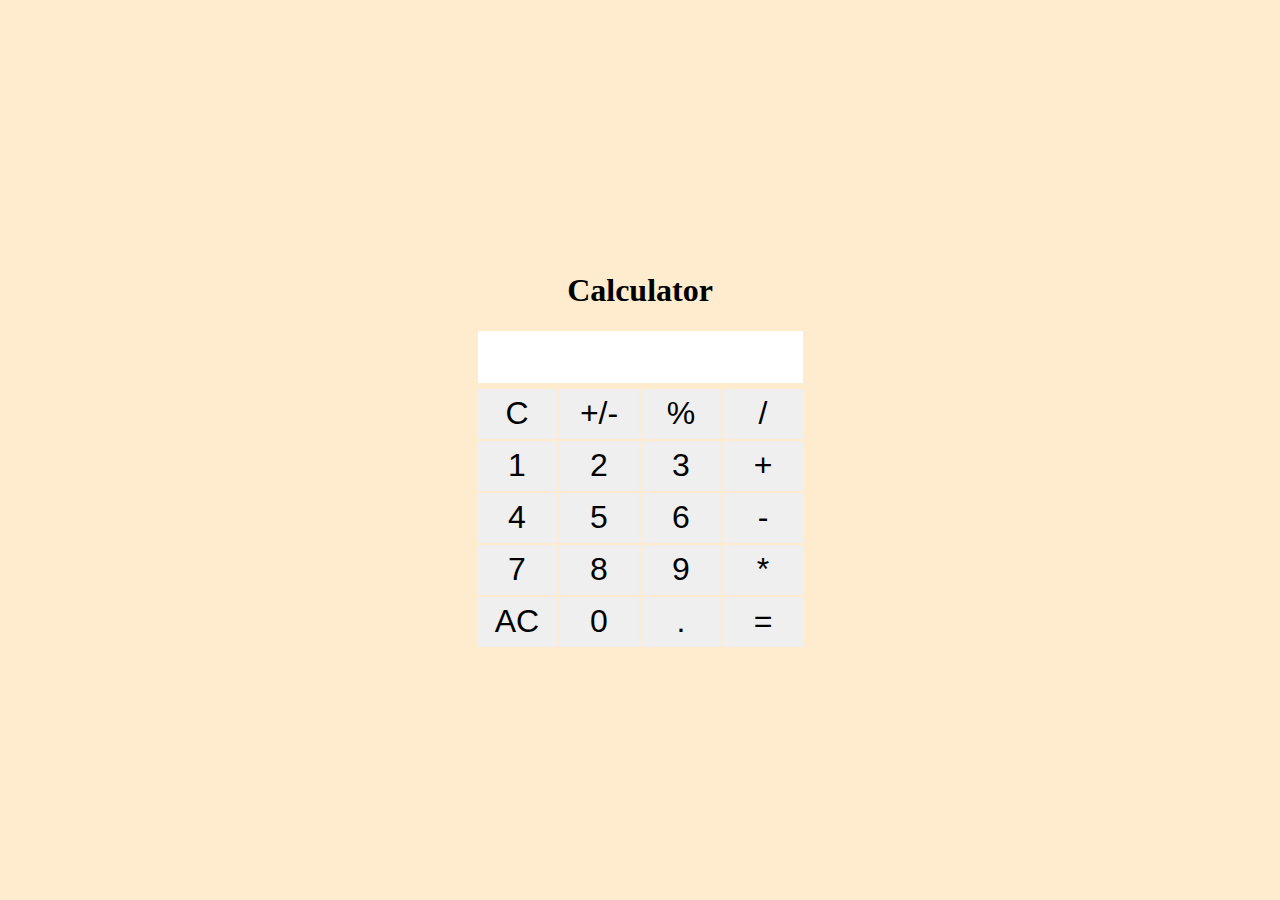
<file: index.html>
<!DOCTYPE html>
<html>
    <head>
        <meta charset="utf-8">
        <meta name="viewport" content="width=device-width">
        <title>Calculator</title>
        <link href="style.css" rel="stylesheet" type="text/css" />
    </head>
    <body>
        <div class="container">
            <div class="calculator">
                <h1>Calculator</h1>

                <table>
                    <tr>
                        <input type="text" id="input"/>
                    </tr>
                    <tr>
                        <td><button>C</button></td>
                        <td><button>+/-</button></td>
                        <td><button>%</button></td>
                        <td><button>/</button></td>
                    </tr>
                    <tr>
                        <td><button>1</button></td>
                        <td><button>2</button></td>
                        <td><button>3</button></td>
                        <td><button>+</button></td>
                    </tr>
                    <tr>
                        <td><button>4</button></td>
                        <td><button>5</button></td>
                        <td><button>6</button></td>
                        <td><button>-</button></td>
                    </tr>
                    <tr>
                        <td><button>7</button></td>
                        <td><button>8</button></td>
                        <td><button>9</button></td>
                        <td><button>*</button></td>
                    </tr>
                    <tr>
                        <td><button>AC</button></td>
                        <td><button>0</button></td>
                        <td><button>.</button></td>
                        <td><button>=</button></td>
                    </tr>

                </table>
            </div>
        </div>
        <script src="index.js"></script>

    </body>

</html>
</file>
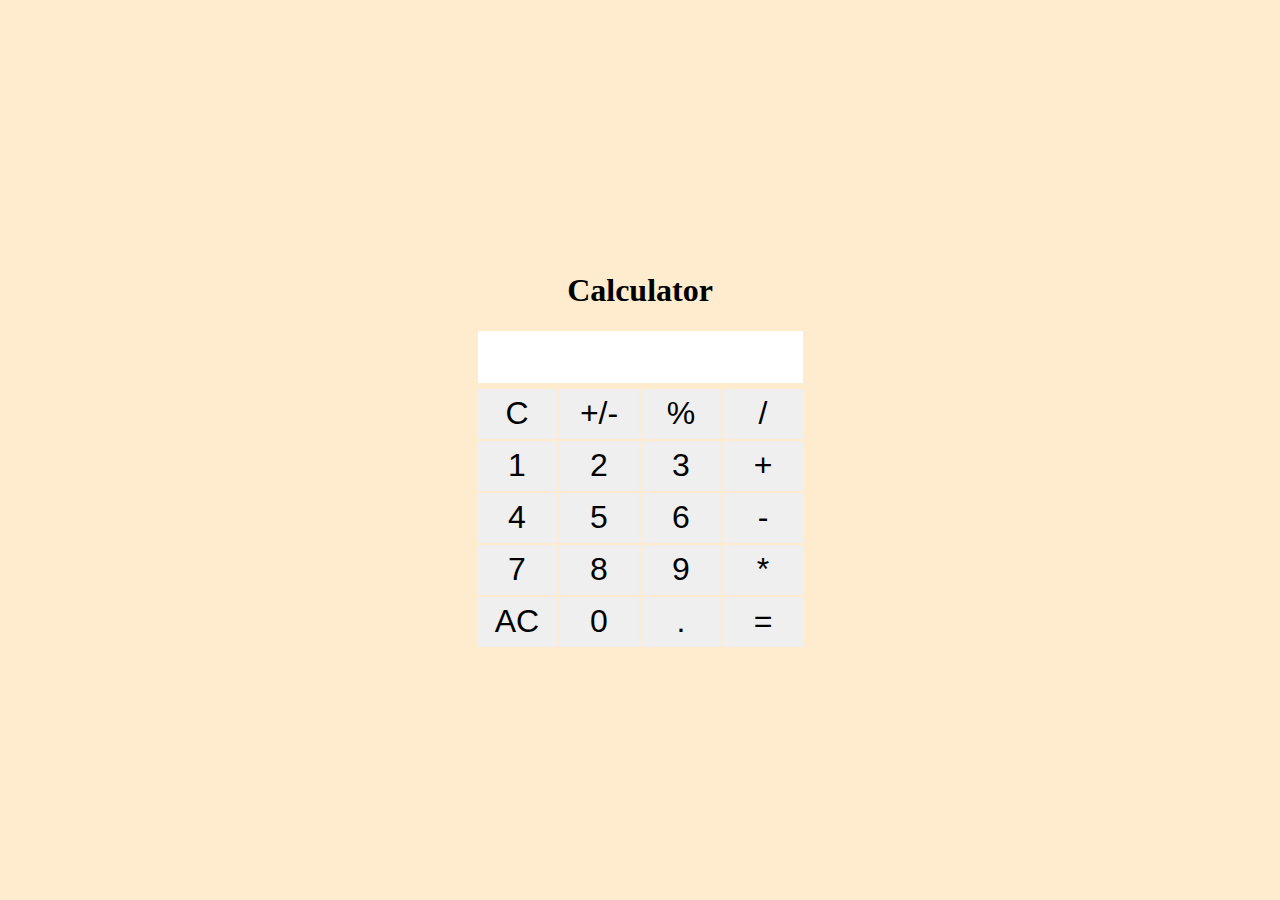
<file: main.html>
<!DOCTYPE html>
<html>
    <head>
        <meta charset="utf-8">
        <meta name="viewport" content="width=device-width">
        <title>Calculator</title>
        <link href="style.css" rel="stylesheet" type="text/css" />
    </head>
    <body>
        <div class="container">
            <div class="calculator">
                <h1>Calculator</h1>

                <table>
                    <tr>
                        <input type="text" id="input"/>
                    </tr>
                    <tr>
                        <td><button>C</button></td>
                        <td><button>+/-</button></td>
                        <td><button>%</button></td>
                        <td><button>/</button></td>
                    </tr>
                    <tr>
                        <td><button>1</button></td>
                        <td><button>2</button></td>
                        <td><button>3</button></td>
                        <td><button>+</button></td>
                    </tr>
                    <tr>
                        <td><button>4</button></td>
                        <td><button>5</button></td>
                        <td><button>6</button></td>
                        <td><button>-</button></td>
                    </tr>
                    <tr>
                        <td><button>7</button></td>
                        <td><button>8</button></td>
                        <td><button>9</button></td>
                        <td><button>*</button></td>
                    </tr>
                    <tr>
                        <td><button>AC</button></td>
                        <td><button>0</button></td>
                        <td><button>.</button></td>
                        <td><button>=</button></td>
                    </tr>

                </table>
            </div>
        </div>
        <script src="index.js"></script>

    </body>

</html>
</file>
<file: style.css>
body{
    margin: 0;
    padding: 0;
    height: 100vh;
    font-family: 'Poppins';
    text-align: center;
    background-color: rgb(255, 235, 205);
}

input,button{
    border:none;
    outline: none;
    height: 50px;
}

input{
    width:321px;
    font-size: 30px;
    margin-bottom: 2px;
    color:#000;
  }

  button{
    margin: -1px;
    font-weight: 500;
    font-size: 2rem;
    width:80px;
  }

  button:active, button:hover {
    color: rgb(255, 235, 205);
    background-color: black;
  }

.container{
    display: inline-block;
    position: absolute;
    top:50%;
    left:50%;
    transform: translate(-50%,-50%);
}
</file>
